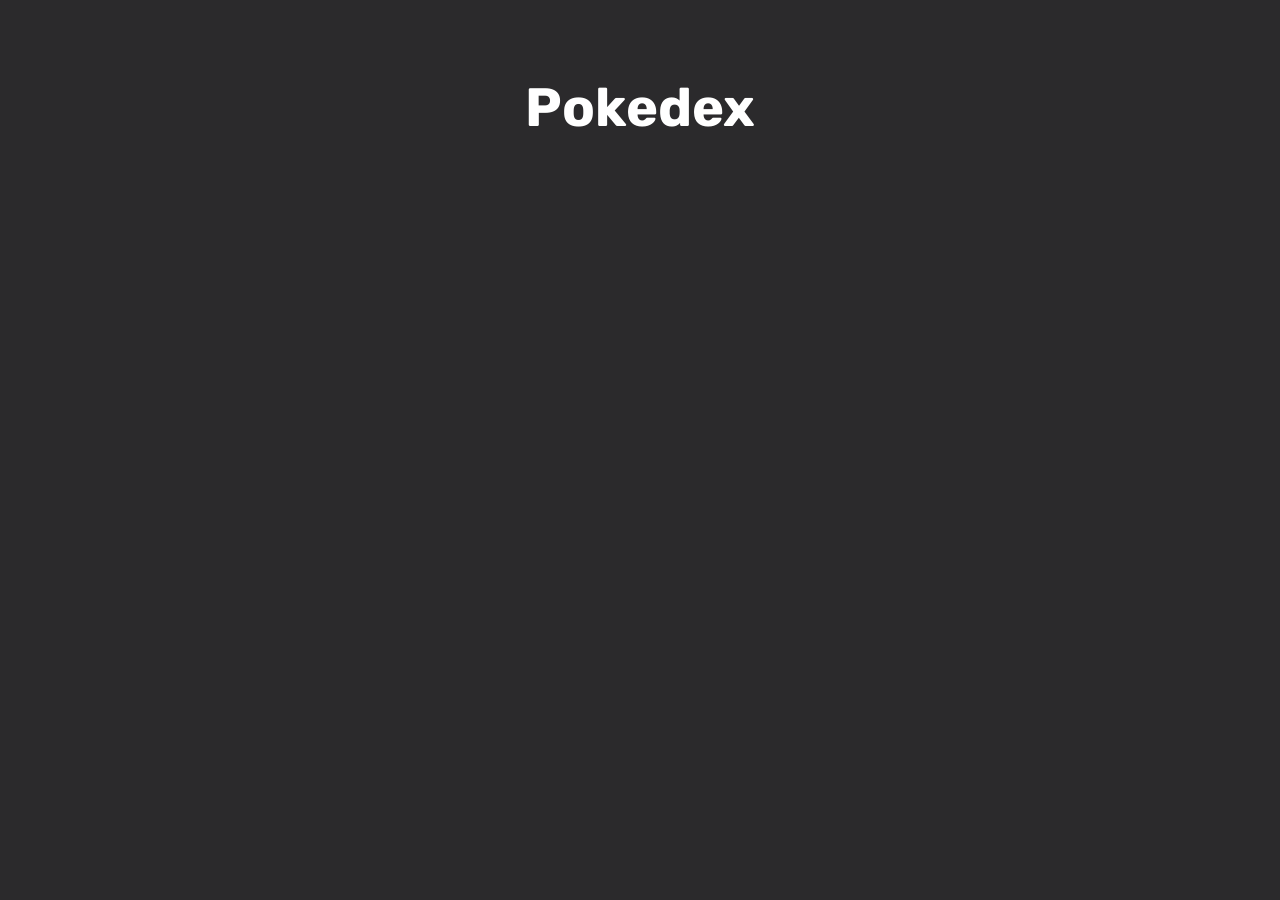
<file: pokedex-master/index.html>
<!-- navbar: background: #2B2A2C;-->
<!DOCTYPE html>
<html lang="pt-br">
<head>
  <meta charset="UTF-8">
  <title>PokeDex</title>
  <link rel="stylesheet" href="./style.css" />
  <link href="https://fonts.googleapis.com/css?family=Rubik&display=swap" rel="stylesheet" />
</head>
<body>

  <div class="container">
    <h1>Pokedex</h1>
    <ul data-js="pokedex" class="pokedex"></ul>
  </div>
  
  <script src="./app.js"></script>
</body>
</html>
</file>
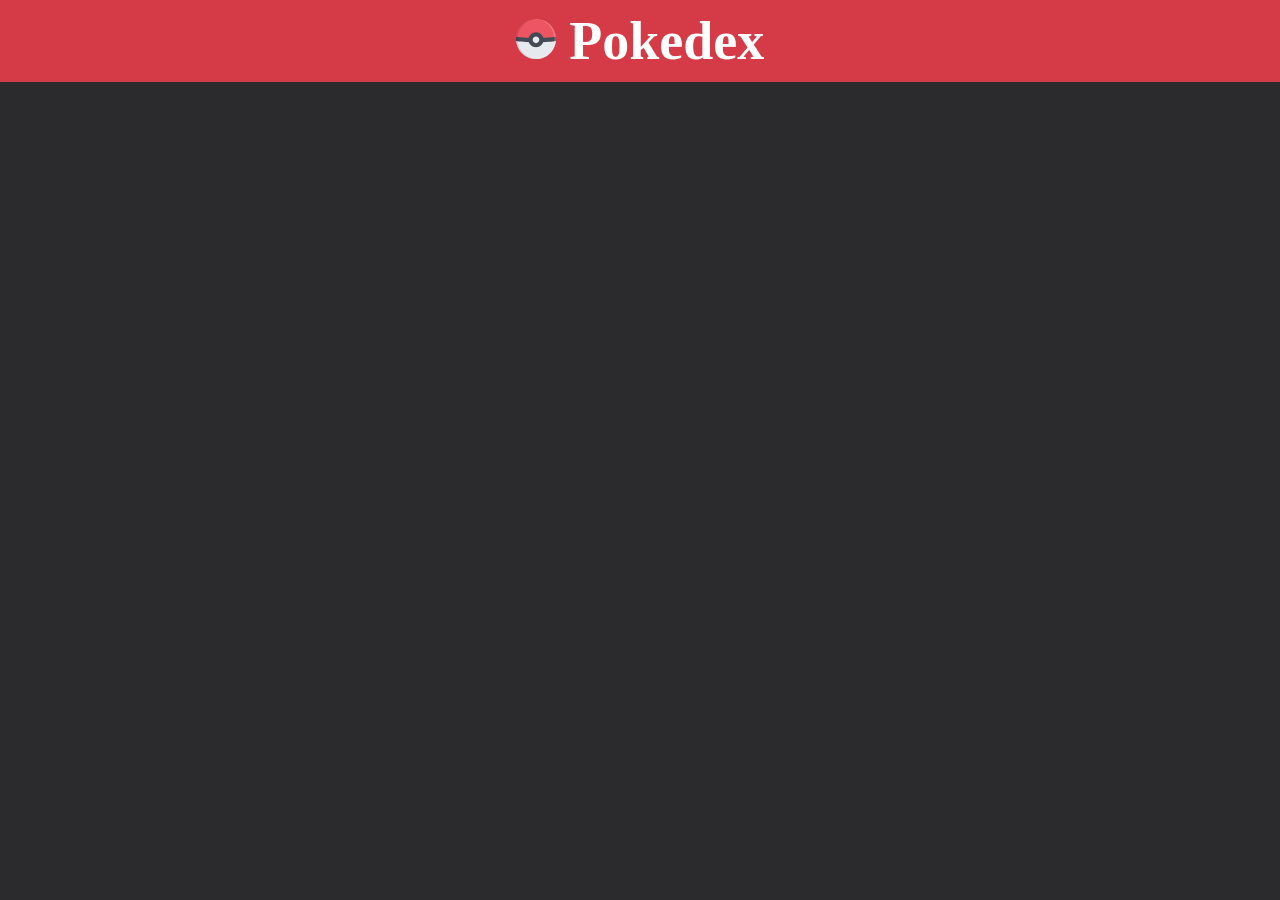
<file: PokedexMaster/index.html>
<!DOCTYPE html>
<html lang="pt-br">
<head>
  <meta charset="UTF-8">
  <title>PokeDex</title>
  <link rel="shortcut icon" href="./imgs/pokeball.svg" type="image/x-icon">
  <link rel="stylesheet" href="./style.css" />
  <link href="https://fonts.googleapis.com/css?family=Rubik&display=swap" rel="stylesheet" />
</head>

<body>
  <header>
    <h1><img class="dexIcon" src="./imgs/pokeball.svg" alt="dexIcon"> Pokedex</h1>
  </header>

  <div class="container">
    <ul data-js="pokedex" class="pokedex"></ul>
  </div>
  
  <script src="./app.js"></script>
</body>
</html>
</file>
<file: pokedex-master/style.css>
body {
	background: #EFEFBB;
	background: #2B2A2C;
	;
	color: white;
	margin: 0;
	font-family: rubik;
}

.container {
	padding: 40px;
	margin: 0 auto;
}

h1 {
	text-align: center;
	font-size: 54px;
}

.pokedex {
	display: grid;
	grid-template-columns: repeat(auto-fit, minmax(320px, 1fr));
	grid-gap: 20px;
	padding-inline-start: 0;
}

.card {
	list-style: none;
	padding: 40px;
	color: #222;
	text-align: center;
	border-radius: 20px;
	position: relative;
}

.card::after {
	content: "";
  display: block;
  width: 50%;
  height: 45%;
  border-radius: 100%;
  background-color: #fff;
  opacity: .7;
  position: absolute;
  top: 15%;
  left: 25%;
}

.steel {
	background-color: #f4f4f4;
}

.fire {
	background-color: #D7705F;
	;
}

.grass {
	background-color: #67A88F;
}

.electric {
	background-color: #F0CF98;
}

.water, .ice {
	background-color: #50B0D8;
}

.ground {
	background-color: #966f47;
}

.rock {
	background-color: #85854e;
}

.fairy {
	background-color: #e197f0;
}

.poison {
	background-color: #8f40b4;
}

.bug {
	background-color: #f8d5a3;
}

.dragon {
	background-color: #97b3e6;
}

.psychic {
	background-color: #eaeda1;
}

.flying {
	background-color: #5fcccf;
}

.fighting {
	background-color: #ee9541;
}

.normal {
	background-color: #F5F5F5;
}

.ghost {
	background: #9EAFD0;
}

.card:hover {
	animation: bounce 0.5s linear;
}


.card-title {
	text-transform: capitalize;
	margin-bottom: 0px;
	font-size: 32px;
	font-weight: normal;
	position: relative;
	z-index: 2;
}

.card-subtitle {
	margin-top: 5px;
	color: #666;
	font-weight: lighter;
	position: relative;
	z-index: 2;
}

.card-image {
	height: 180px;
	position: relative;
	z-index: 2;
}

@keyframes bounce {
	20% {
			transform: translateY(-6px);
	}
	40% {
			transform: translateY(0px);
	}

	80% {
			transform: translateY(-2px);
	}
	100% {
			transform: translateY(0);
	}
}
</file>
<file: PokedexMaster/style.css>
body {
	background: #EFEFBB;
	background: #2B2A2C;
	color: #fff;
	margin: 0;
}

header{
	background: #d53b47;
    display: flex;
    flex-direction: row;
    justify-content: center;
}

.footer{
	background: #d53b47;
	margin: 0;
	padding: 10px;
	text-align: center;
	font-size: 20px;
}

.dexIcon {
	height: 40px;
	width: 40px;
}
.container {
	padding: 40px;
	margin: 0 auto;
}

h1 {
	margin: 0;
	padding: 10px;
	text-align: center;
	font-size: 54px;
}

p{
	font-size: 20px;
	font-weight: 700;
	text-transform: uppercase;
}

.pokedex {
	display: grid;
	grid-template-columns: repeat(auto-fit, minmax(320px, 1fr));
	grid-gap: 20px;
	padding-inline-start: 0;
}

.card {
	border: none;
	list-style: none;
	padding: 40px;
	color: #fff;
	text-align: center;
	border-radius: 20px;
	position: relative;
}

.card::after {
	content: "";
  display: block;
  width: 50%;
  height: 45%;
  border-radius: 100%;
  background-color: #fff;
  opacity: .7;
  position: absolute;
  top: 15%;
  left: 25%;
}

.steel {
	background-color: #858585;
}

.fire {
	background-color: #D7705F;
}

.grass {
	background-color: #67A88F;
}

.electric {
	background-color: #f0d330;
}

.water, .ice {
	background-color: #50B0D8;
}
.ice {
	background-color: #134ac0;
}

.rock {
	background-color: #966f47;
}

.ground {
	background-color: #c2af47;
}

.fairy {
	background-color: #eda1d0;
}

.poison {
	background-color: #8f40b4;
}

.bug {
	background-color: #f8d5a3;
}

.dragon {
	background-color: #97b3e6;
}

.psychic {
	background-color: #997996;
}

.flying {
	background-color: #5fcccf;
}

.fighting {
	background-color: #ee9541;
}

.normal {
	background-color: #c2b192;
}

.ghost {
	background: #8774cc;
}

.dark {
	background: #000;
}
.card:hover {
	animation: bounce 0.5s linear;
}

.card-title {
	color: #fff;
	text-transform: capitalize;
	margin-bottom: 0px;
	font-size: 32px;
	font-weight: normal;
	position: relative;
	z-index: 2;
}

.card-image {
	height: 180px;
	position: relative;
	z-index: 2;
}

@keyframes bounce {
	20% {
			transform: translateY(-6px);
	}
	40% {
			transform: translateY(0px);
	}

	80% {
			transform: translateY(-2px);
	}
	100% {
			transform: translateY(0);
	}
}
</file>
